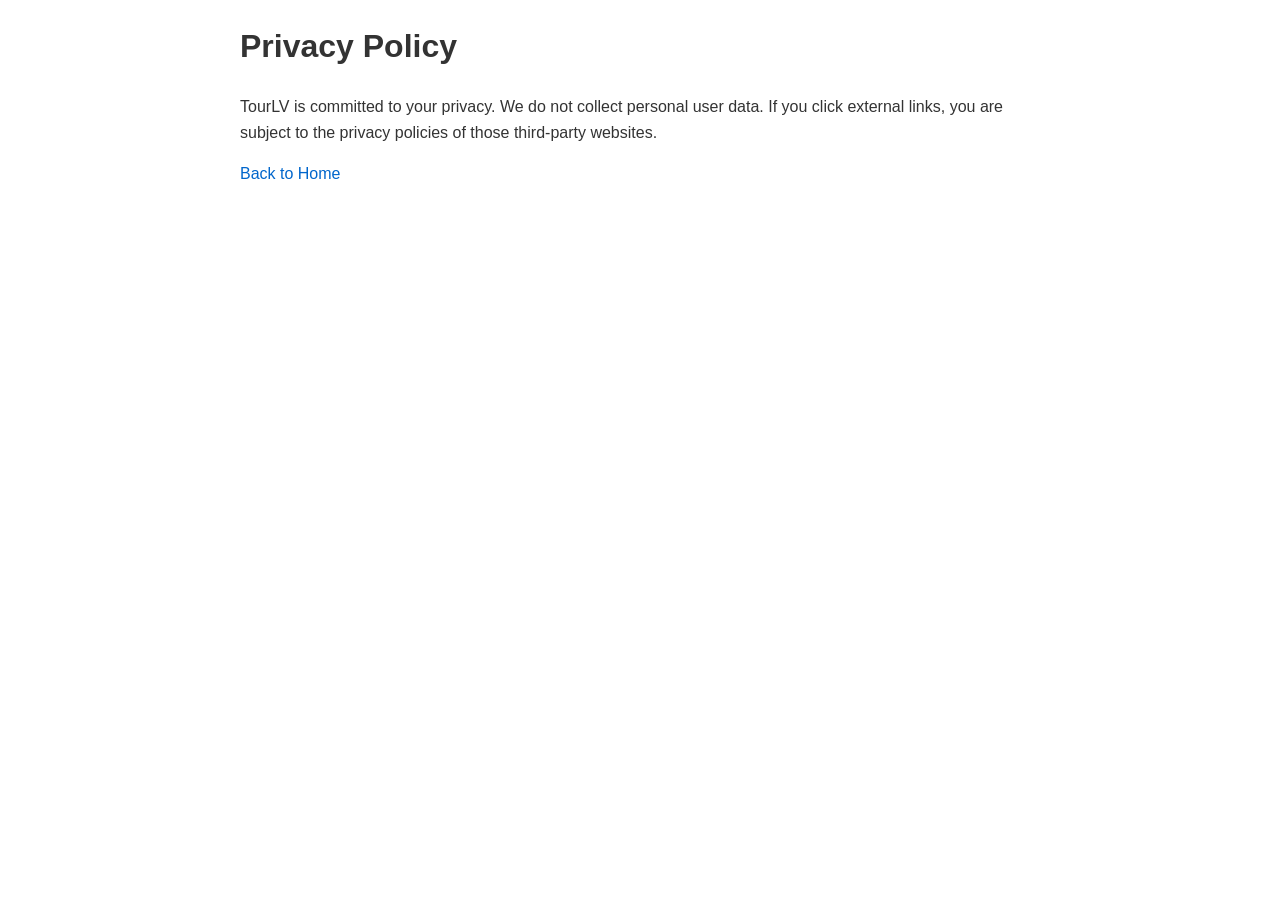
<file: privacy.html>
<!DOCTYPE html>
<html lang="en">
<head><title>Privacy Policy - TourLV</title><link rel="stylesheet" href="style.css"></head>
<body>
    <h1>Privacy Policy</h1>
    <p>TourLV is committed to your privacy. We do not collect personal user data. If you click external links, you are subject to the privacy policies of those third-party websites.</p>
    <a href="index.html">Back to Home</a>
</body>
</html>
</file>
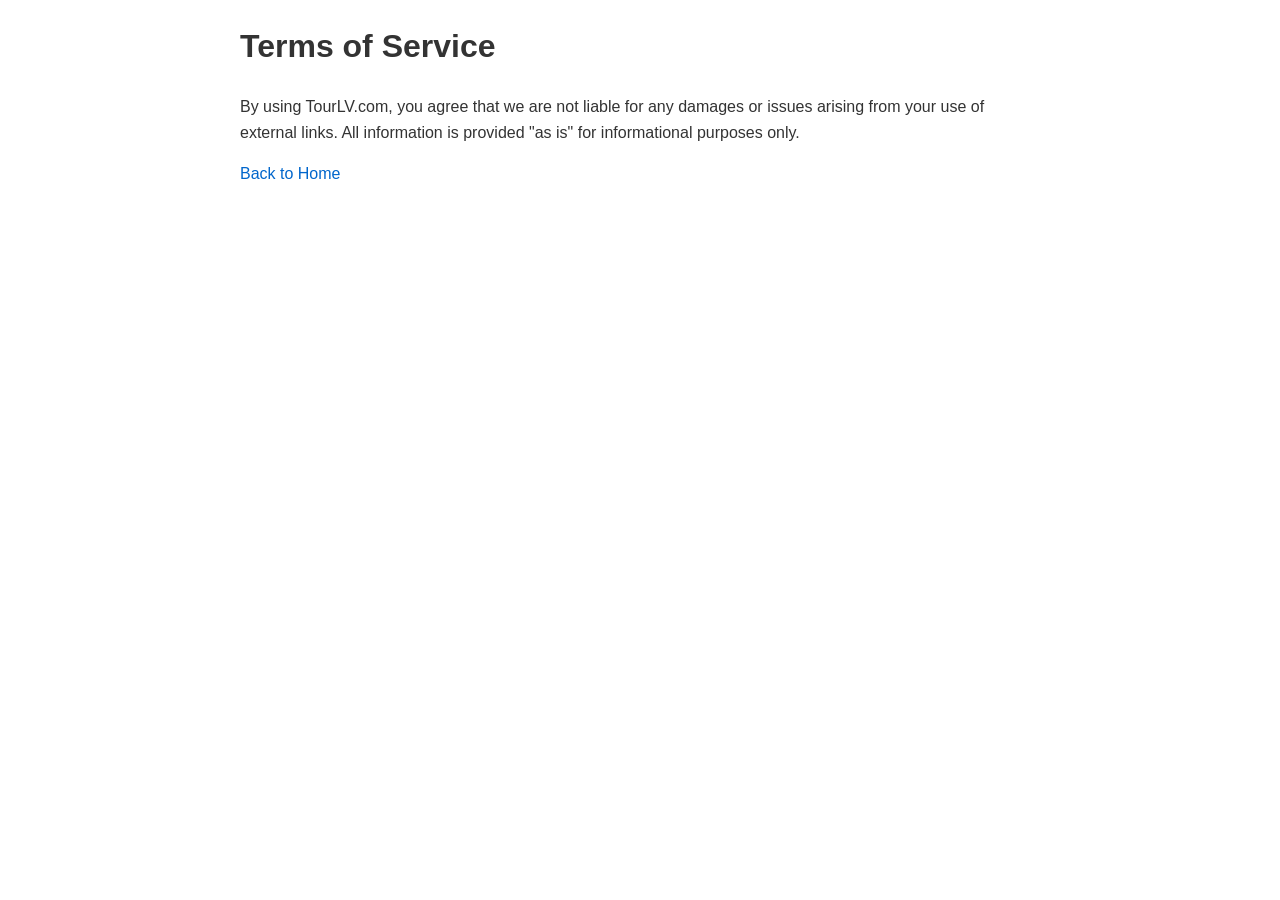
<file: terms.html>
<!DOCTYPE html>
<html lang="en">
<head><title>Terms of Service - TourLV</title><link rel="stylesheet" href="style.css"></head>
<body>
    <h1>Terms of Service</h1>
    <p>By using TourLV.com, you agree that we are not liable for any damages or issues arising from your use of external links. All information is provided "as is" for informational purposes only.</p>
    <a href="index.html">Back to Home</a>
</body>
</html>
</file>
<file: style.css>
body { font-family: Arial, sans-serif; line-height: 1.6; margin: 20px; color: #333; max-width: 800px; margin: auto; }
header { border-bottom: 2px solid #333; padding-bottom: 10px; margin-bottom: 20px; }
#disclaimer { background: #f9f9f9; padding: 15px; border: 1px solid #ccc; margin: 20px 0; font-size: 0.9em; }
footer { margin-top: 40px; text-align: center; font-size: 0.8em; color: #777; }
a { color: #0066cc; text-decoration: none; }
a:hover { text-decoration: underline; }
</file>
